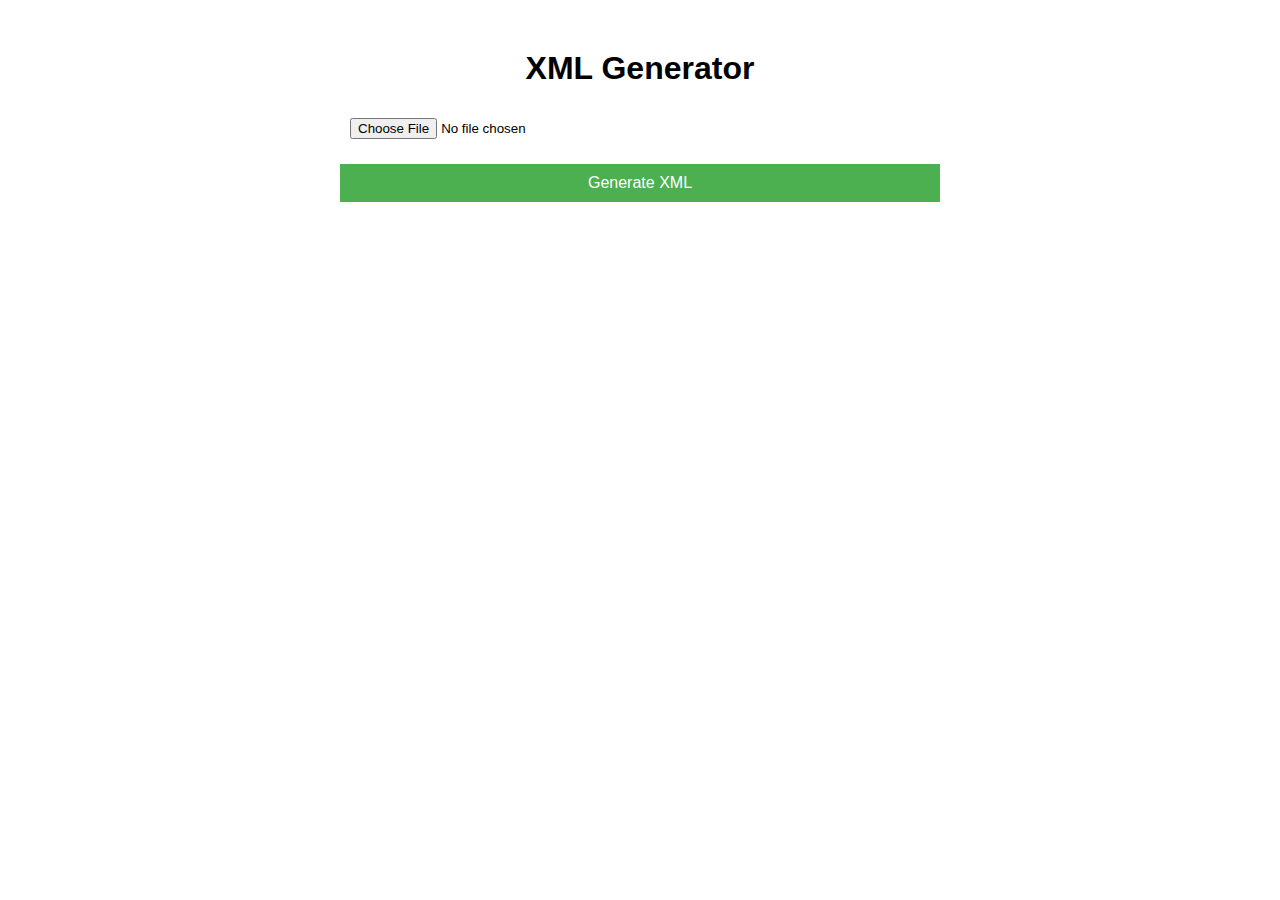
<file: src/templates/index.html>
<!DOCTYPE html>
<html lang="en">

<head>
    <meta charset="UTF-8">
    <meta name="viewport" content="width=device-width, initial-scale=1.0">
    <title>XML Generator</title>
    <style>
        body {
            font-family: Arial, sans-serif;
            margin: 50px;
        }

        .container {
            max-width: 600px;
            margin: auto;
        }

        h1 {
            text-align: center;
        }

        form {
            display: flex;
            flex-direction: column;
            gap: 15px;
        }

        input[type="file"] {
            padding: 10px;
        }

        input[type="submit"] {
            padding: 10px;
            background-color: #4CAF50;
            color: white;
            border: none;
            cursor: pointer;
            font-size: 16px;
        }

        input[type="submit"]:hover {
            background-color: #45a049;
        }
    </style>
</head>

<body>
    <div class="container">
        <h1>XML Generator</h1>
        <form action="/generate" method="POST" enctype="multipart/form-data">
            <input type="file" name="file" accept=".xlsx" required>
            <input type="submit" value="Generate XML">
        </form>
    </div>
</body>

</html>
</file>
